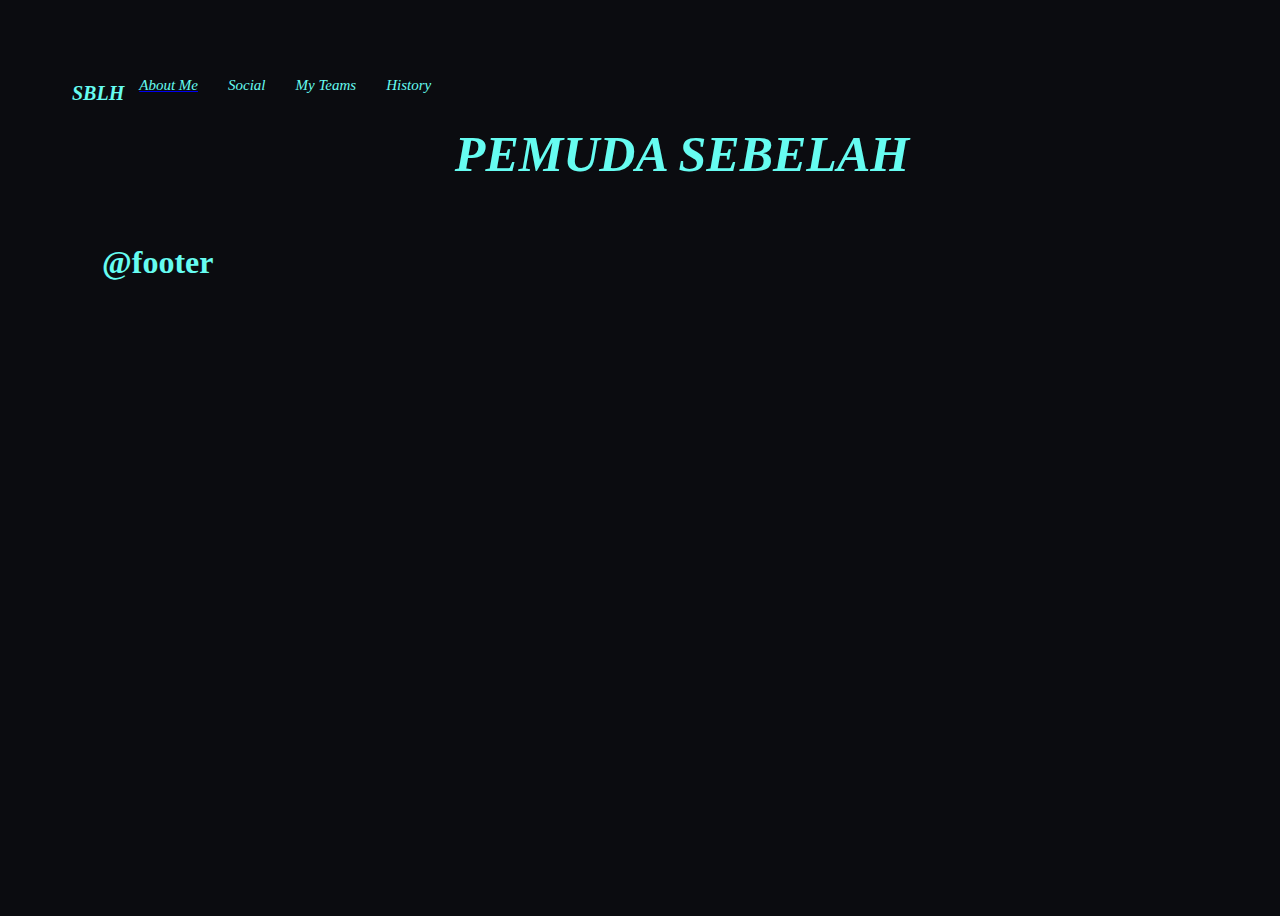
<file: index.html>
<!DOCTYPE html>
<html lang="en">
  <head>
    <meta charset="UTF-8" />
    <meta http-equiv="X-UA-Compatible" content="IE=edge" />
    <meta name="viewport" content="width=device-width, initial-scale=1.0" />
    <title>SBLH</title>
    <link
      href="https://cdn.jsdelivr.net/npm/bootstrap@5.0.2/dist/css/bootstrap.min.css"
      rel="stylesheet"
      integrity="sha384-EVSTQN3/azprG1Anm3QDgpJLIm9Nao0Yz1ztcQTwFspd3yD65VohhpuuCOmLASjC"
      crossorigin="anonymous"
    />
    <link rel="stylesheet" href="/sebelah/css/style.css" />
  </head>
  <body>
    <div class="container">
      <div class="nav-bar">
        <h1>SBLH</h1>
        <a href="#"><li class="nav-bar-1">About Me</li></a>
        <li class="nav-bar-1">Social</li>
        <li class="nav-bar-1">My Teams</li>
        <li class="nav-bar-1">History</li>
      </div>
      <div class="content">
        <p class="line-1 anim-typewriter">PEMUDA SEBELAH</p>
      </div>
    </div>
    <footer class="footer">
      <div class="footer_addr">
        <h1 class="footer_logo">@footer</h1>
      </div>
    </footer>
  </body>
</html>
</file>
<file: sebelah/css/style.css>
/* Google Fonts */
@import url(https://fonts.googleapis.com/css?family=Anonymous+Pro);

html {
  min-height: 100%;
  overflow: hidden;
}
body {
  background-color: #0b0c10;
  height: calc(100vh - 8em);
  padding: 4em;
}
.container {
  width: 100%;
  /* margin: 10px; */
}

.nav-bar {
  display: flex;
  left: 50;
}
.nav-bar h1 {
  font-size: 20px;
  color: #66fcf1;
  font-style: italic;
  font-weight: bold;
  margin: 10px 0;
}
.nav-bar .nav-bar-1 {
  list-style: none;
  justify-content: space-around;
  margin: 0 10px;
  cursor: pointer;
  font-size: 15px;
  color: #66fcf1;
  font-style: italic;
  padding: 5px;
}
.content {
  margin: 10px 0;
  text-align: center;
  margin: auto;
  padding: 10px;
}
.line-1 {
  color: #66fcf1;
  position: relative;
  top: 50%;
  width: 24em;
  margin: 0 auto;
  border-right: 2px;
  font-size: 50px;
  text-align: center;
  white-space: nowrap;
  overflow: hidden;
  transform: translateY(-150);
  font-weight: bold;
  font-style: italic;
}
/* animation */
.anim-typewriter {
  animation: typewriter 4s steps(44) 1s 1 normal both,
    blinkTextCrusor 500ms steps(44) infinite normal;
}
@keyframes typewriter {
  from {
    width: 0;
  }
  to {
    width: 24em;
  }
}
@keyframes blinkTextCursor {
  from {
    border-right-color: #66fcf1;
  }
  to {
    border-right-color: transparent;
  }
}

/* footer */
.footer {
  display: flex;
  flex-flow: row wrap;
  padding: 30px 30px 20px 30px;
  color: #66fcf1;
}
</file>
